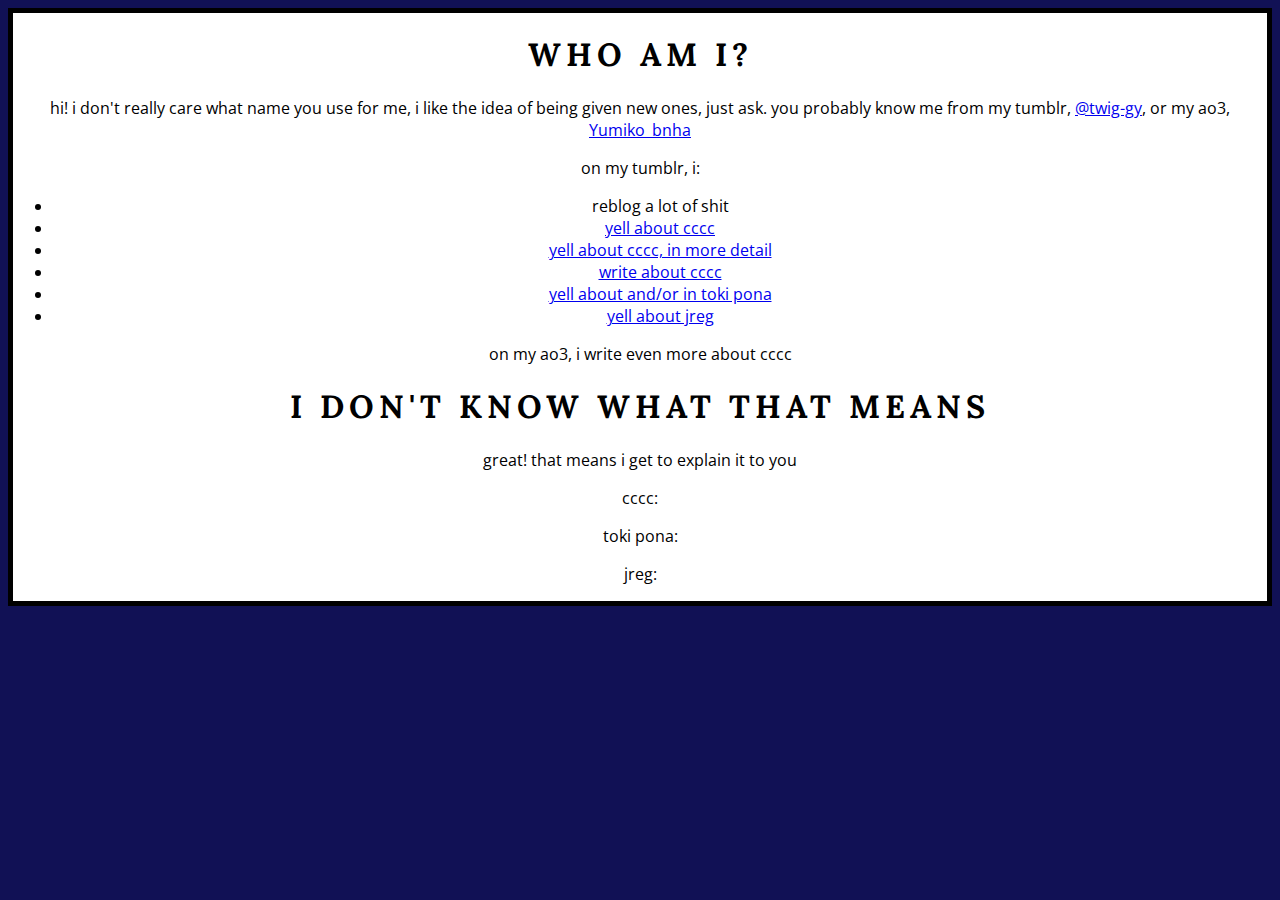
<file: index/index.html>
<!DOCTYPE html>
<html>
  <head>
    <meta charset="UTF-8">
    <meta name="viewport" content="width=device-width, initial-scale=1.0">
    <link rel="stylesheet" href="../styles.css">
  </head>
  <body>
    <main id="main">
      <div id="content">
        <h1>WHO AM I?</h1>
        <p>hi! i don't really care what name you use for me, i like the idea of being given new ones, just ask. you probably know me from my tumblr, <a href="https://twig-gy.tumblr.com/">@twig-gy</a>, or my ao3, <a href="https://archiveofourown.org/users/Yumiko_bnha">Yumiko_bnha</a></p>
        <p>on my tumblr, i:</p>
        <ul>
          <li>reblog a lot of shit</li>
          <li><a href="https://twig-gy.tumblr.com/tagged/brainrot.png">yell about cccc</a></li>
          <li><a href="https://twig-gy.tumblr.com/tagged/brainrot.exe">yell about cccc, in more detail</a></li>
          <li><a href="https://twig-gy.tumblr.com/tagged/mi%20pali%20e%20sitelen">write about cccc</a></li>
          <li><a href="https://twig-gy.tumblr.com/tagged/tok.exe">yell about and/or in toki pona</a>
          <li><a href="https://twig-gy.tumblr.com/tagged/jreg.jpeg">yell about jreg</a></li>
        </ul>
        <p>on my ao3, i write even more about cccc</p>
        <h1>I DON'T KNOW WHAT THAT MEANS</h1>
        <p>great! that means i get to explain it to you</p>
        <p>cccc:</p>
        <p>toki pona:</p>
        <p>jreg:</p>
      </div>
    </main>
  </body>
</html>
</file>
<file: styles.css>
@import url("https://fonts.googleapis.com/css2?family=Kode+Mono:wght@400..700&family=Lora:ital,wght@0,400..700;1,400..700&display=swap");
@import url("https://fonts.googleapis.com/css2?family=Open+Sans:ital,wght@0,300..800;1,300..800&display=swap");

#title {
  background-color: black;
  color: white;
  border: 5px solid white;
  max-width: 50%;
}

#content {
  background-color: white;
  border: 5px black solid;
  color: black;
}

body {
  max-width: 100%;
  height: 100%;
  text-align: center;
  font-family: "Open Sans", sans-serif;
  background-color: #111155;  
}

h1, h2 {
  font-family: "Lora", serif;
  letter-spacing: 5px;
  color: black;
}
</file>
